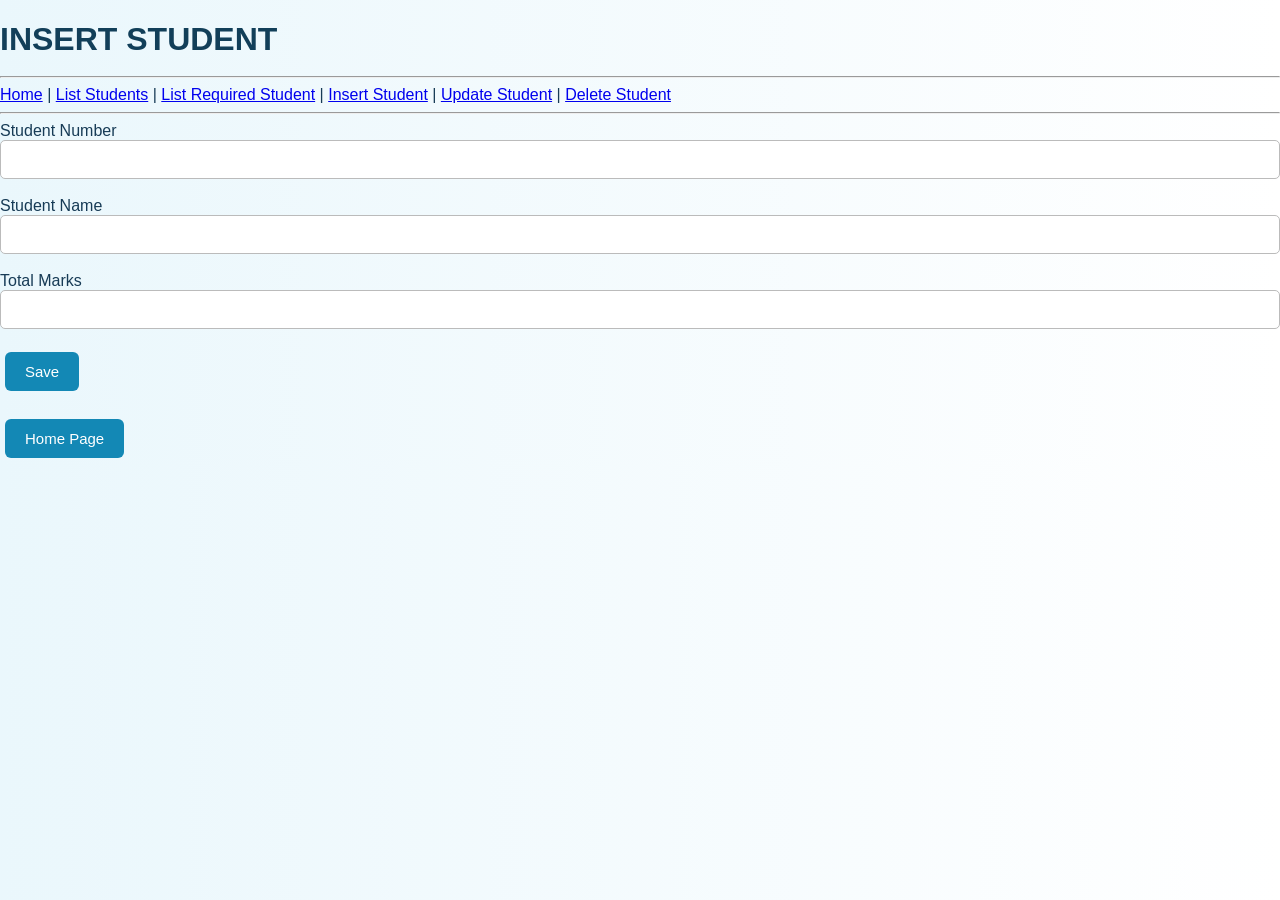
<file: insert.html>
<!--To insert student data-->
<!DOCTYPE html>
<html>
<head>
<title>Insert Student</title>
<link rel="stylesheet" href="style.css">
</head>
<body>
  <h1>INSERT STUDENT</h1>
<hr>
<a href="index.html">Home</a> |
<a href="list.html">List Students</a> |
<a href="listOne.html">List Required Student</a> |
<a href="insert.html">Insert Student</a> |
<a href="update.html">Update Student</a> |
<a href="delete.html">Delete Student</a>
<hr>
Student Number
<input type="number" id="sno">
<br><br>
Student Name
<input type="text" id="name">
<br><br>
Total Marks
<input type="number" id="total">
<br><br>
<button onclick="saveStudent()">Save</button>

<br><br>

<button onclick="location.href='index.html'">Home Page</button>

<script>
function saveStudent()
{
let sno=document.getElementById("sno").value;
let name=document.getElementById("name").value;
let total=document.getElementById("total").value;

fetch("/students",{
method:"POST",
headers:{
"Content-Type":"application/json"
},
body:JSON.stringify({
sno:sno,
name:name,
total:total
})
})
.then(response=>response.text())
.then(message=>{
alert(message);
location.href="index.html";
});

}

</script>
</body>
</html>
</file>
<file: style.css>
/* ==============================
   BASIC PAGE STYLE
============================== */

* {
    box-sizing: border-box;
}

body {
    margin: 0;
    font-family: Arial, sans-serif;
    background: linear-gradient(to right, #eaf7fc, #ffffff);
    color: #173b56;
}


/* ==============================
   TOP HEADER
============================== */

.header {
    background-color: #123f59;
    color: white;
    text-align: center;
    padding: 22px 10px;
}

.header h2 {
    margin: 0;
    font-size: 20px;
    font-weight: normal;
}


/* ==============================
   NAVIGATION
============================== */

nav {
    background-color: #205b78;
    text-align: center;
    padding: 20px 10px;
}

nav a {
    color: white;
    text-decoration: none;
    font-size: 17px;
    margin: 0 18px;
}

nav a:hover {
    color: #d8f4ff;
}


/* ==============================
   MAIN CONTENT
============================== */

.container {
    max-width: 1100px;
    margin: 0 auto;
    padding: 60px 25px;
    text-align: center;
}


/* ==============================
   HEADINGS
============================== */

h1 {
    color: #123f59;
    font-size: 32px;
    margin-bottom: 18px;
}

h2 {
    color: #123f59;
}

p {
    font-size: 17px;
    line-height: 1.6;
}


/* ==============================
   HOME PAGE
============================== */

.hero-text {
    margin-bottom: 25px;
}

.hero-text h1 {
    margin-bottom: 15px;
}

.hero-text p {
    color: #333;
}


/* ==============================
   HOME IMAGE
============================== */

.hero-image {
    width: 75%;
    max-width: 800px;
    height: 320px;
    object-fit: cover;
    border-radius: 15px;
    display: block;
    margin: 25px auto;
    box-shadow: 0 4px 12px rgba(0, 0, 0, 0.15);
}


/* ==============================
   BUTTONS
============================== */

button,
.btn {
    background-color: #1388b5;
    color: white;
    border: none;
    padding: 11px 20px;
    border-radius: 6px;
    font-size: 15px;
    cursor: pointer;
    text-decoration: none;
    display: inline-block;
    margin: 5px;
}

button:hover,
.btn:hover {
    background-color: #0d7198;
}


/* ==============================
   FORMS
============================== */

.form-container {
    width: 100%;
    max-width: 500px;
    margin: 30px auto;
    background-color: white;
    padding: 30px;
    border-radius: 8px;
    box-shadow: 0 2px 10px rgba(0, 0, 0, 0.08);
    text-align: left;
}

label {
    display: block;
    margin-top: 15px;
    margin-bottom: 6px;
    font-weight: bold;
}

input,
select {
    width: 100%;
    padding: 10px;
    border: 1px solid #bbb;
    border-radius: 5px;
    font-size: 15px;
}

input:focus,
select:focus {
    outline: none;
    border-color: #1388b5;
}


/* ==============================
   TABLE
============================== */

.table-container {
    width: 100%;
    overflow-x: auto;
    margin-top: 25px;
}

table {
    width: 90%;
    margin: 0 auto;
    border-collapse: collapse;
    background-color: white;
}

th {
    background-color: #205b78;
    color: white;
    padding: 12px;
}

td {
    padding: 11px;
    border: 1px solid #ddd;
}

tr:nth-child(even) {
    background-color: #f4f9fb;
}

tr:hover td {
    background-color: #e8f6fb;
}


/* ==============================
   HOME PAGE BUTTON AREA
============================== */

.button-group {
    margin-top: 25px;
}


/* ==============================
   HOME PAGE BUTTON LINKS
============================== */

.home-button {
    background-color: #1388b5;
    color: white;
    padding: 12px 20px;
    border-radius: 6px;
    text-decoration: none;
    margin: 5px;
    display: inline-block;
}

.home-button:hover {
    background-color: #0d7198;
}


/* ==============================
   FOOTER
============================== */

footer {
    text-align: center;
    padding: 18px;
    background-color: #123f59;
    color: white;
    margin-top: 40px;
}


/* ==============================
   MOBILE
============================== */

@media (max-width: 700px) {

    nav a {
        display: inline-block;
        margin: 7px 10px;
        font-size: 15px;
    }

    .container {
        padding: 35px 15px;
    }

    h1 {
        font-size: 26px;
    }

    .hero-image {
        width: 100%;
        height: 230px;
    }

    table {
        width: 100%;
    }
}
</file>
